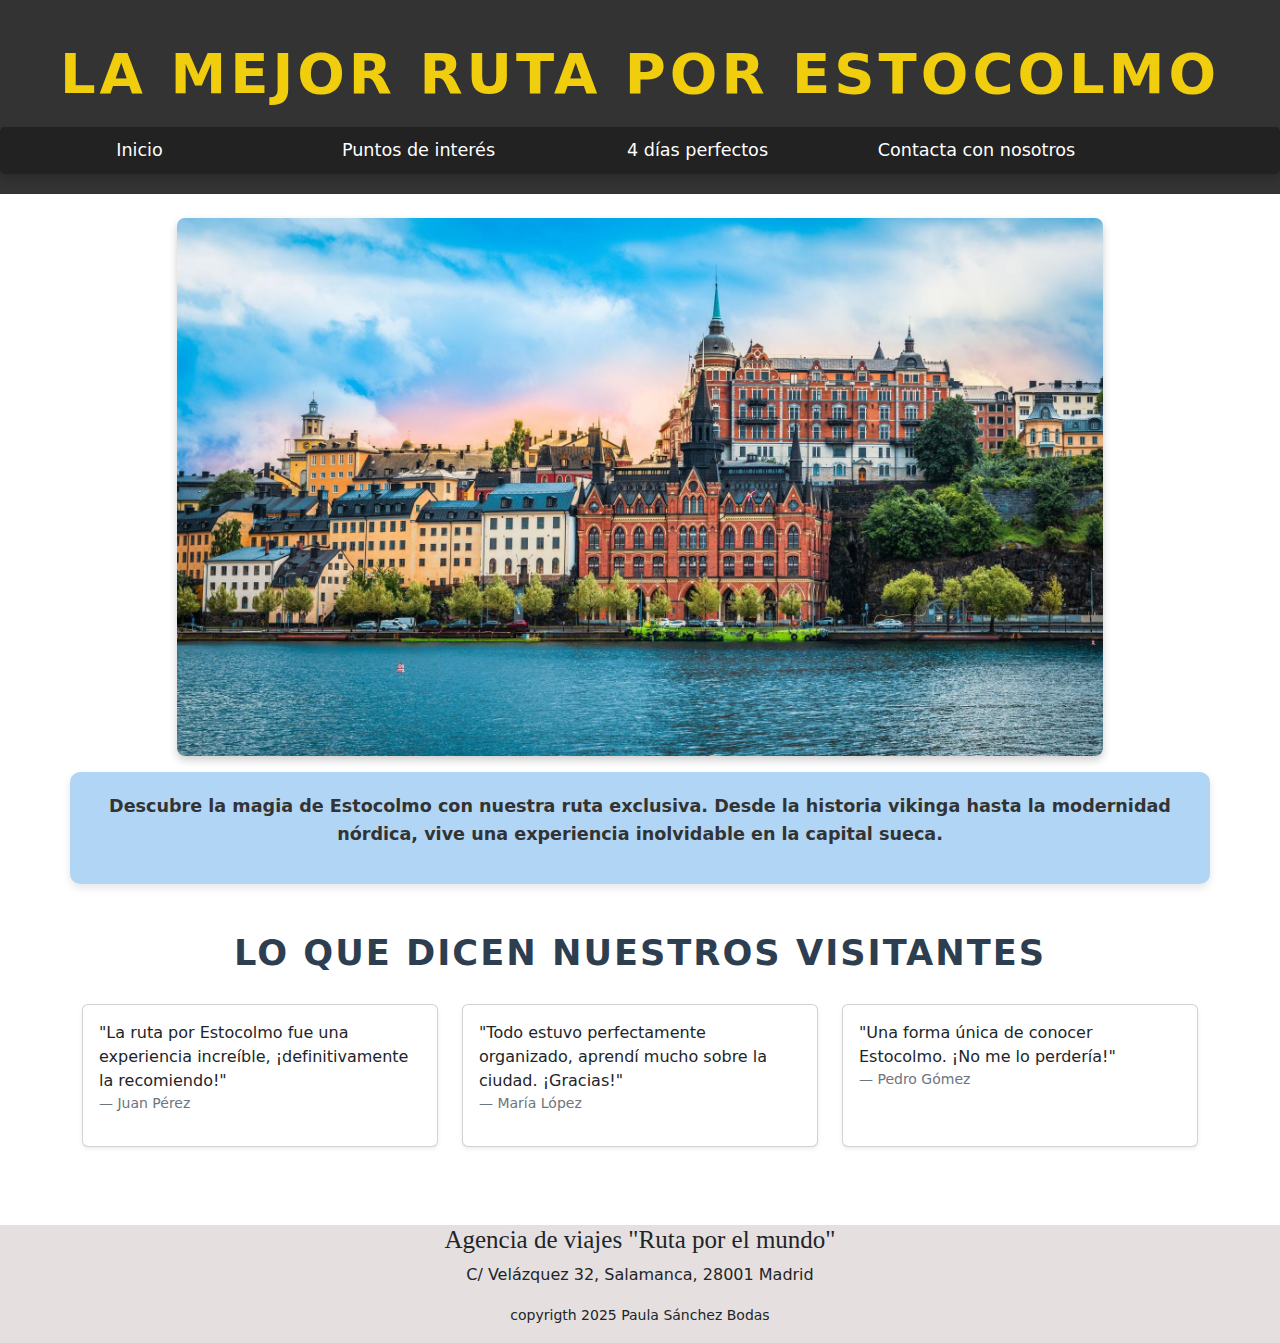
<file: index.html>
<!DOCTYPE html>
<html lang="es">
<head>
    <meta charset="UTF-8">
    <meta name="viewport" content="width=device-width, initial-scale=1.0">
    <title>Guía de Estocolmo</title>
    <link rel="stylesheet" href="css/Styles.css">
    <link href="https://cdn.jsdelivr.net/npm/bootstrap@5.3.0-alpha1/dist/css/bootstrap.min.css" rel="stylesheet">
    <link href="https://cdn.jsdelivr.net/npm/bootstrap-icons@1.10.3/font/bootstrap-icons.css" rel="stylesheet">
</head>
<body>
    <header>
        <h1 class="text-center">LA MEJOR RUTA POR ESTOCOLMO</h1>
        <nav class="barra-tareas">
            <div class="container row">
                <div class="col-xs-12 col-lg-3"><a href="index.html">Inicio</a></div>
                <div class="col-xs-12 col-lg-3"><a href="Lugares.html">Puntos de interés</a></div>
                <div class="col-xs-12 col-lg-3"><a href="Dias.html">4 días perfectos</a></div>
                <div class="col-xs-12 col-lg-3"><a href="Contacta.html">Contacta con nosotros</a></div>
            </div>
        </nav>
    </header>
    <main>
        <div class="container">
            <div class="row justify-content-center">
                <div class="imagen-estocolmo col-lg-10 col-xs-10 mt-4">
                    <img src="imgs/Estocolmo.png" alt="ESTOCOLMO" class="w-100">
                </div>
            </div>
        </div>
        <div class="container">
            <div class="row justify-content-center">
                <div class="descripcion col-lg-12 col-xs-12 mt-3">
                    <p>Descubre la magia de Estocolmo con nuestra ruta exclusiva. Desde la historia vikinga hasta la modernidad nórdica, vive una experiencia inolvidable en la capital sueca.</p>
                </div>
            </div>
        </div>
        <section class="testimonio py-5">
            <div class="container">
              <h2 class="text-center">Lo que dicen nuestros visitantes</h2>
              <div class="row justify-content-center">
                <div class="col-12 col-md-4 mb-3">
                  <div class="card shadow-sm h-100">
                    <div class="card-body">
                      <p class="card-text">"La ruta por Estocolmo fue una experiencia increíble, ¡definitivamente la recomiendo!"</p>
                      <footer class="blockquote-footer">Juan Pérez</footer>
                    </div>
                  </div>
                </div>
                <div class="col-12 col-md-4 mb-3">
                  <div class="card shadow-sm h-100">
                    <div class="card-body">
                      <p class="card-text">"Todo estuvo perfectamente organizado, aprendí mucho sobre la ciudad. ¡Gracias!"</p>
                      <footer class="blockquote-footer">María López</footer>
                    </div>
                  </div>
                </div>
                <div class="col-12 col-md-4 mb-3">
                  <div class="card shadow-sm h-100">
                    <div class="card-body">
                      <p class="card-text">"Una forma única de conocer Estocolmo. ¡No me lo perdería!"</p>
                      <footer class="blockquote-footer">Pedro Gómez</footer>
                    </div>
                  </div>
                </div>
              </div>
            </div>
          </section>
    </main>
    <footer>
        <div>
            <h2>
                Agencia de viajes "Ruta por el mundo"
            </h2>
            <address>
                C/ Velázquez 32, Salamanca, 28001 Madrid
            </address>
            <p><small>copyrigth 2025 Paula Sánchez Bodas</small></p>
        </div>
    </footer>
</html>
</file>
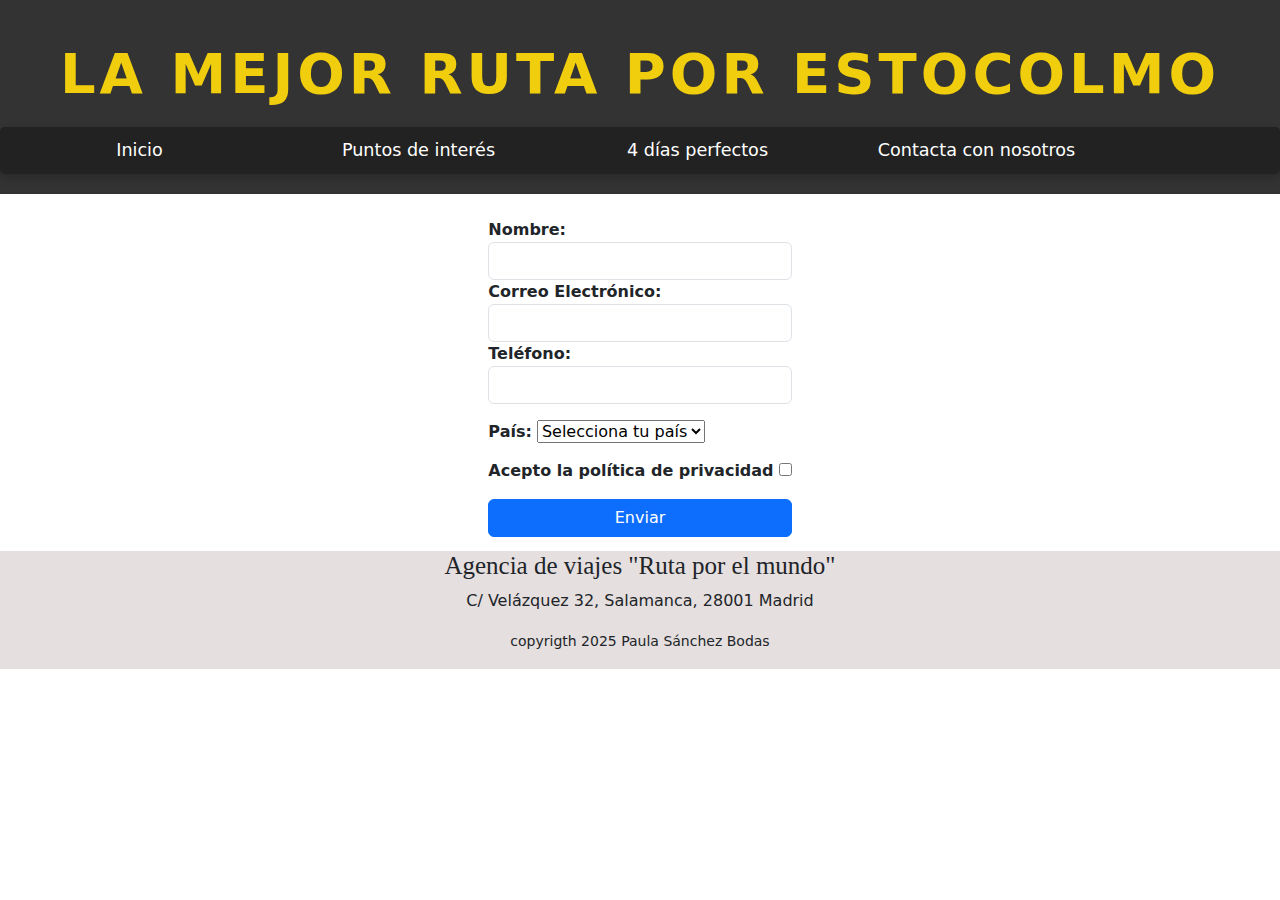
<file: Contacta.html>
<!DOCTYPE html>
<html lang="es">
<head>
    <meta charset="UTF-8">
    <meta name="viewport" content="width=device-width, initial-scale=1.0">
    <title>Guía de Estocolmo</title>
    <link rel="stylesheet" href="css/Styles.css">
    <link href="https://cdn.jsdelivr.net/npm/bootstrap@5.3.0-alpha1/dist/css/bootstrap.min.css" rel="stylesheet">
    <link href="https://cdn.jsdelivr.net/npm/bootstrap-icons@1.10.3/font/bootstrap-icons.css" rel="stylesheet">
</head>
<body>
    <header>
        <h1 class="text-center">LA MEJOR RUTA POR ESTOCOLMO</h1>
        <nav class="barra-tareas">
            <div class="container row">
                <div class="col-xs-12 col-lg-3"><a href="index.html">Inicio</a></div>
                <div class="col-xs-12 col-lg-3"><a href="Lugares.html">Puntos de interés</a></div>
                <div class="col-xs-12 col-lg-3"><a href="Dias.html">4 días perfectos</a></div>
                <div class="col-xs-12 col-lg-3"><a href="Contacta.html">Contacta con nosotros</a></div>
            </div>
        </nav>
    </header>
    <main>
        <form action="#" method="post">
            <div class="form-group mt-4">
                <label for="nombre">Nombre: </label>
                <input type="text" name="nombre" id="nombre" class="form-control">
            </div>
            <div class="form-group">
                <label for="correo">Correo Electrónico: </label>
                <input type="email" name="correo" id="correo" class="form-control">
            </div>
            <div class="form-group">
                <label for="telefono">Teléfono:</label>
                <input type="tel" name="telefono" id="telefono" class="form-control">
            </div>
            <div class="form-label">
                <label for="pais">País:</label>
                <select class="form-label mt-3" id="pais" required>
                    <option selected disabled value="">Selecciona tu país</option>
                    <option value="ES">España</option>
                    <option value="FR">Francia</option>
                    <option value="IT">Italia</option>
                    <option value="AL">Alemania</option>
                    <option value="SU">Suecia</option>
                    <option value="DI">Dinamarca</option>
                    <option value="NO">Noruega</option>
                    <option value="I">Inglaterra</option>
                    <option value="SUI">Suiza</option>
                    <option value="Otro">Otra</option>
                </select>    
            </div>
            <div class="form-group">
                <label for="casilla">Acepto la política de privacidad</label>
                <input type="checkbox" class="casilla" id="casilla">  
            </div>
            <div class="form-group mt-2">
                <button class="btn btn-primary w-100 mt-2">Enviar</button>
            </div>

        </form>
    </main>
    <footer>
        <div>
            <h2>
                Agencia de viajes "Ruta por el mundo"
            </h2>
            <address>
                C/ Velázquez 32, Salamanca, 28001 Madrid
            </address>
            <p><small>copyrigth 2025 Paula Sánchez Bodas</small></p>
        </div>
    </footer>
</body>
</html>
</file>
<file: css/Styles.css>
* {
    margin: 0;
    padding: 0;
    box-sizing: border-box;
  }
  
  body {
    font-family:'Playfair Display', serif;
    background-color: #f4f4f4;
    display: flex;
    flex-direction: column;
    align-items: center;
  }
  
  header{
    width: 100%;
    background-color: #333;
    text-align: center;
    padding: 20px 0;
    font-size: 10.5rem;
  }
  header h1{
    font-size: 3.5rem;          
    color: rgb(240, 206, 13);          
    font-weight: 700;         
    text-transform: uppercase; 
    letter-spacing: 4px;      
    margin-top: 20px;        
    margin-bottom: 20px;
  }
  
  
  .barra-tareas {
    background-color: #222;
    border-radius: 5px;
    width: 100%;
    box-shadow: 0 4px 10px rgba(0, 0, 0, 0.2);
  }
  
  .barra-tareas ul {
    list-style: none;
    display: flex;
    padding:0;
    justify-content: center;
  }
  
  .barra-tareas li {
    margin: 0 20px;
  }
  
  .barra-tareas a {
    color: white;
    text-decoration: none;
    font-size: 1.1rem;
    padding: 10px 15px;
    display: block;
    transition: background-color 0.3s ease, color 0.3s ease; /* Transición para el hover */
  }
  
  .barra-tareas a:hover {
    background-color: #555;
    border-radius: 5px;
    color: rgb(240, 206, 13);  
  }
  
  .imagen-estocolmo { /* Esta es la clase que envuelve la imagen */
    margin-top: 40px;
    text-align: center;
    display: flex;
    justify-content: center; 
    align-items: center; 
    margin-top: 40px;  
}

.imagen-estocolmo img { /* Esta es la clase que se aplica directamente a la imagen */
    max-width: 100%; /* Asegúrate de que la imagen no sea más grande que el contenedor */
    height: auto; /* Mantener la proporción de la imagen */
    border-radius: 8px;
    box-shadow: 0 4px 8px rgba(0, 0, 0, 0.2);
    display: block;
    margin-left: auto;
    margin-right: auto;
}

  .descripcion {
    margin-top: 30px;
    width: 100%;
    font-size: 1.1rem;
    line-height: 1.6;
    font-weight: bold;
    color: #333;
    text-align: center;
    background-color: rgba(158, 202, 241, 0.8); /* Fondo blanco semi-transparente */
    padding: 20px;
    border-radius: 10px; /* Bordes redondeados */
    box-shadow: 0 4px 8px rgba(0, 0, 0, 0.1);
    word-wrap: break-word;
  }
  
  .testimonio h2 {
      font-size: 2.2rem; 
      color: #2c3e50;    
      font-weight: bold; 
      text-transform: uppercase; 
      letter-spacing: 2px; 
      margin-bottom: 30px; 
    }
   main h2{
    font-size: 2.2rem; 
    color: #2c3e50;    /* Color de la fuente */
    font-weight: bold; 
    text-transform: uppercase; 
    letter-spacing: 2px; 
    margin-bottom: 30px; 
   }
   table{
      width: 80%; 
      max-width: 1000px; 
      margin: 0 auto; 
      border-collapse: collapse;
      border-radius: 12px;
      overflow: hidden; /*para evitar que el contenido sobresalga de un área definida.*/
      box-shadow: 0 4px 12px rgba(0, 0, 0, 0.1);
    }
    figcaption{
      text-align: center;
      color: #333;
      font-weight: bold;
      letter-spacing: 0.5px;
    }
    .col-lg-3 img {
      width: 100%;
      aspect-ratio: 4 / 3; 
      object-fit: cover;
    }
    form label {
      font-weight: bold;
    }

    figure{
      padding: 8px;
    }

    body>footer{ /*afecta a los footer que son hijos directos de body*/
      text-align:center;
      background-color: #e5dfdf;
      margin-top: 14px;
      width: 100%;
    }
    body>footer h2{
      font-size: 25px;
      font-family:'Quicksand ';
    }
</file>
